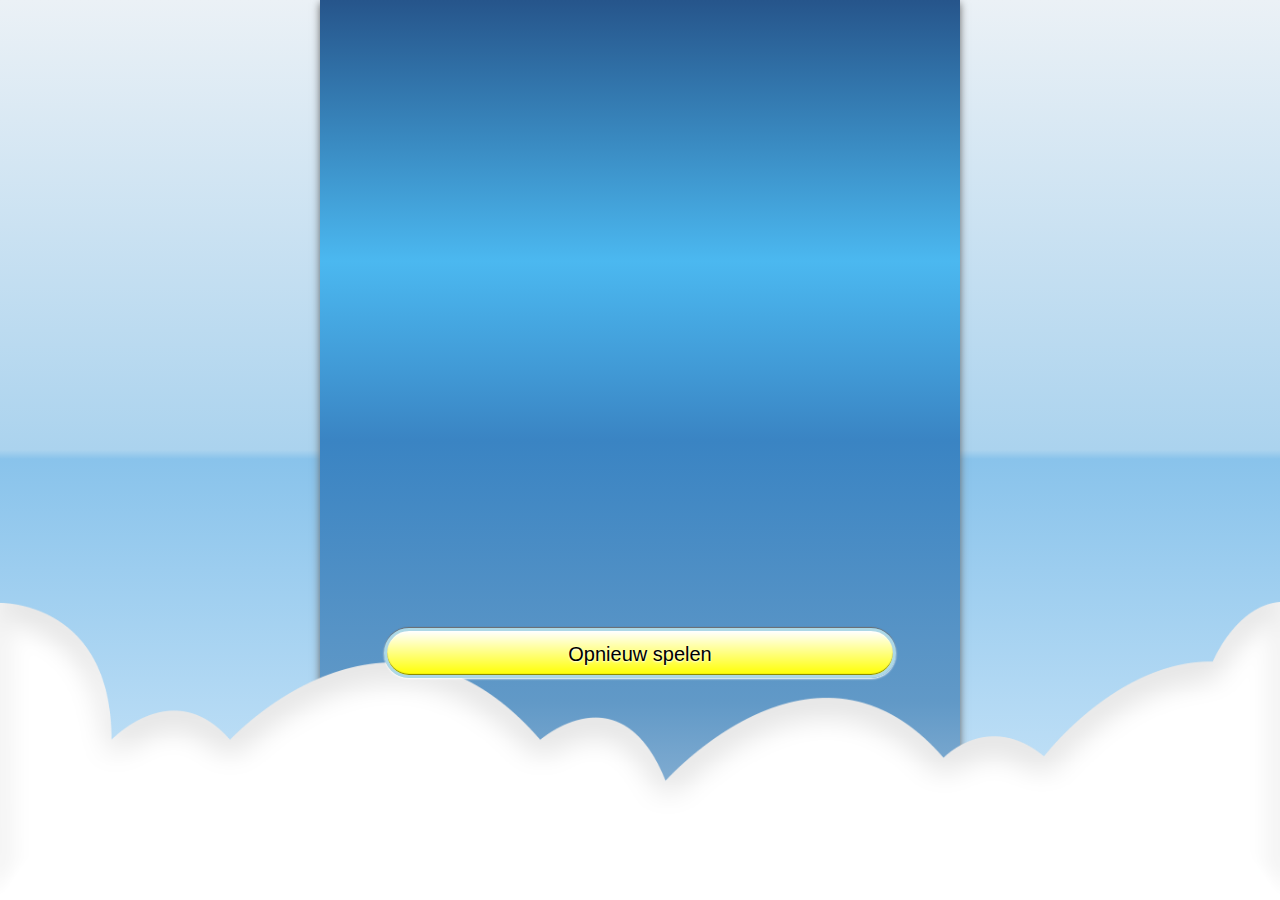
<file: end.html>
<!DOCTYPE html>
<html>
<head>
    <title>Game Over!</title>
    <meta charset="utf-8">
    <meta name="description" content="Game over">
    <link rel="stylesheet" href="css/main.css">
    <script src="http://ajax.googleapis.com/ajax/libs/jquery/1.9.1/jquery.js"></script>
    <script src="javascript/pluginCookies.js"></script>
    <!--<script src="javascript/fetch2.js"></script>-->
    <script src="javascript/gameOver.js"></script>
</head>
<body>


<!-- als de zelfde css eraan gekoppeld is, JA dus -->

<div id="screen">
    <div id="instruction">
        <!--&lt;!&ndash; hier? &ndash;&gt;-->
        <!--<label for="naamEnd">Wat is je naam?</label>-->
        <!--<input type="text" id="naamEnd"/>-->
        <!--<button id="scoreEnd">VOEG MIJN SCORE TOE</button>-->

        <ul id="scoreList">
            <!-- plaats hier de score -->
        </ul>
    </div>
    <button id="opnieuw">Opnieuw spelen</button>
</div>

<div id="clouds"></div>

</body>
</html>
</file>
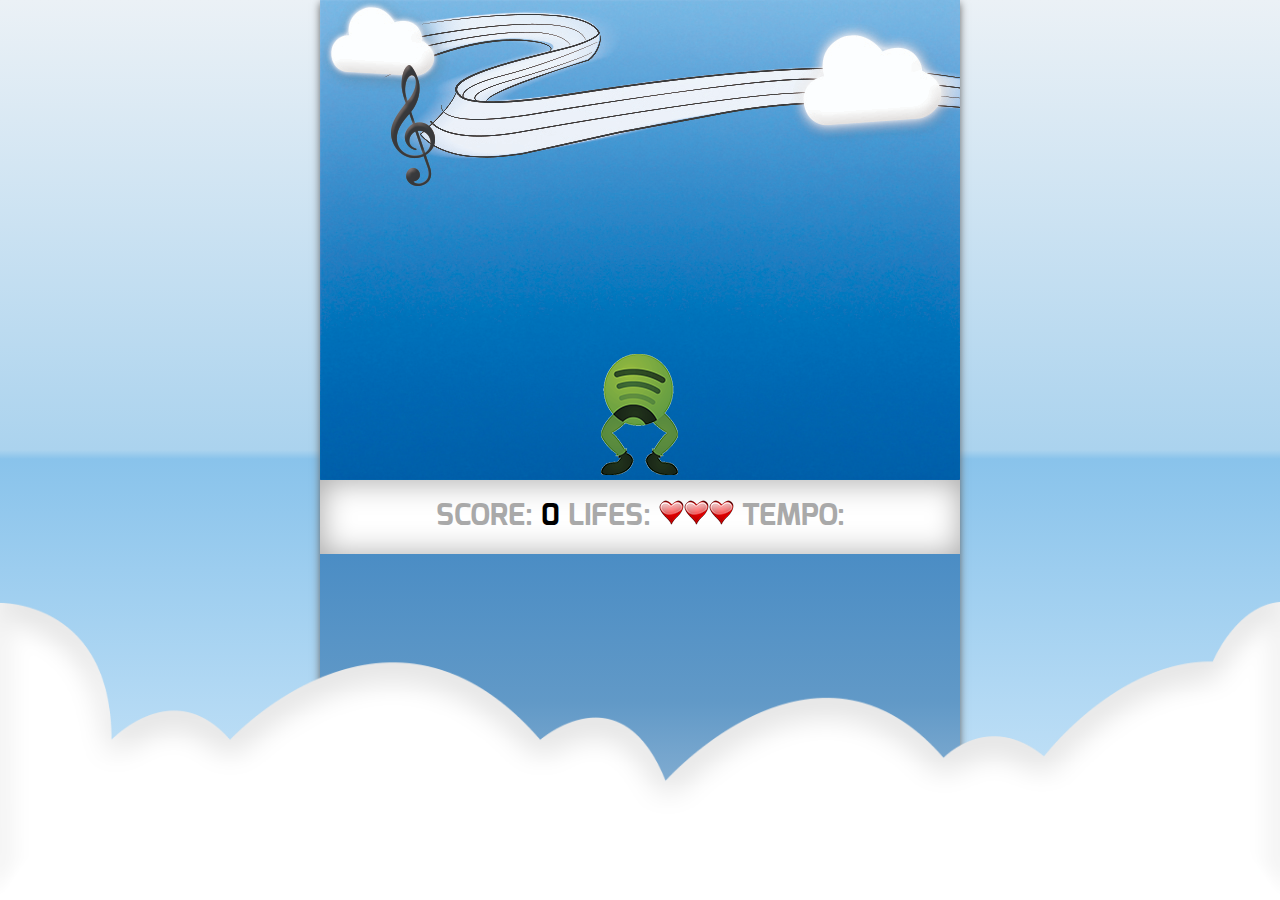
<file: game.html>
<!DOCTYPE html>
<html>
<head>
    <title></title>
    <meta charset="utf-8">
    <meta name="description" content="">
    <link rel="stylesheet" href="css/font/stylesheet.css" type="text/css" charset="utf-8">
    <link rel="stylesheet" href="css/main.css">
    <script src="http://ajax.googleapis.com/ajax/libs/jquery/1.9.1/jquery.js"></script>

    <script src="javascript/pluginCookies.js"></script>
    <script src="javascript/fetch2.js"></script> <!-- afspelen en tempo COOKIE -->
    <script src="javascript/gameMusic.js"></script> <!-- hier komt het vandaan -->

    <!--<script src="javascript/makePlaylist.js"></script>-->
    <script src="javascript/mousehold.js"></script>
    <script src="javascript/multipleNotes.js"></script> <!-- deze wil de snelheid weten -->
</head>

<body oncontextmenu="return false;">

<div id="screen">
<div id="game">
    <div id="player"></div>
    <!--blablablablablablablabl-->
</div>
<div id="control">
    <div id="control_left"></div>
    <div id="control_right"></div>
    <div id="control_jump"></div>
</div>
<div id="board">
    SCORE: <span id="score">0</span>
    LIFES: <span id="life"><img src="img/Hart.png"/><img src="img/Hart.png"/><img src="img/Hart.png"/></span>
    TEMPO: <span id="tempo"></span>
</div>
</div>

<div id="clouds"></div>


</body>

</html>
</file>
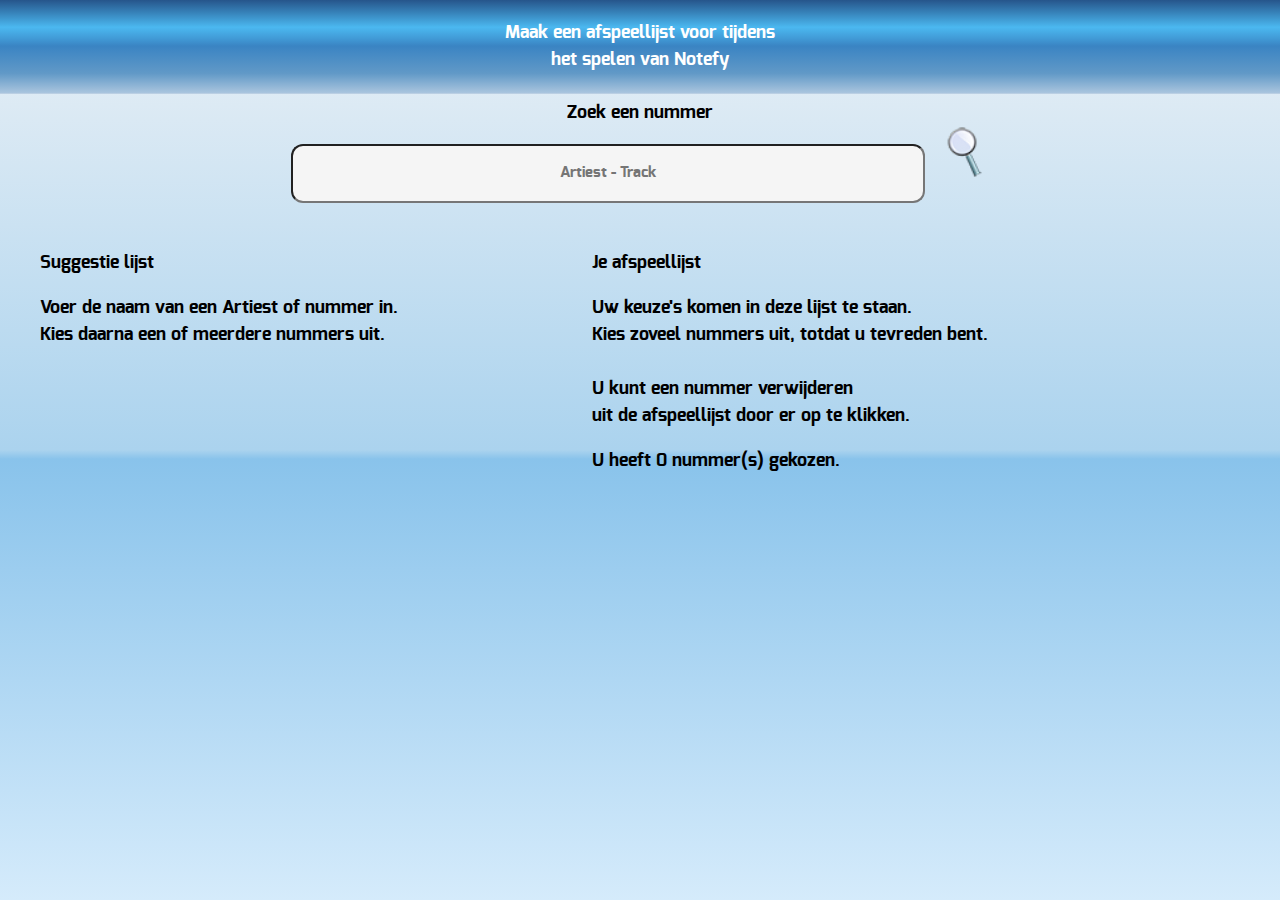
<file: music.html>
<!DOCTYPE html>
<html>
<head>
    <title></title>
    <meta charset="utf-8">
    <meta name="description" content="">
    <link rel="stylesheet" href="css/main.css">
    <link rel="stylesheet" href="css/font/stylesheet.css" type="text/css" charset="utf-8">
    <script src="http://ajax.googleapis.com/ajax/libs/jquery/1.9.1/jquery.js"></script>
    <script src="javascript/pluginCookies.js"></script>
    <script src="javascript/makePlaylist.js"></script>

    <!--<script src="javascript/fetch2.js"></script>-->


</head>
<body>



<div id="input_elements">
    <h1>Maak een afspeellijst voor tijdens<br>
    het spelen van Notefy</h1>
    <form method="post" action="backup.html" id="formElements">
        <legend>Afspeellijst</legend>
        <fieldset>
            <label>Zoek een nummer</label>

            <input type="text" name="artiest" class="artiest zoekterm" placeholder="Artiest - Track"/>
            <img src="img/Magnifier.png" style="margin-left: 10px;" height="50"/>
            <input type="hidden" name="spotifyID" class="spotifyID"/>
        </fieldset>
    </form>
    <div id="nextPage">
        <!--hier wordt de vink knop ingezet d.m.v. javascript/jquery-->
    </div>
</div>



<ul id="suggestedSongs">
    <p>Suggestie lijst</p>
    <p>Voer de naam van een Artiest of nummer in.<br>
    Kies daarna een of meerdere nummers uit.</p>
</ul>

<ul id="songList">
    <p>Je afspeellijst</p>
    <p>Uw keuze's komen in deze lijst te staan.<br>
        Kies zoveel nummers uit, totdat u tevreden bent.<br><br>
        U kunt een nummer verwijderen<br>
        uit de afspeellijst door er op te klikken.
    </p>
    <p>
        U heeft <span id="countpSongs">0</span> nummer(s) gekozen.
    </p>
</ul>

</body>
</html>
<!--Nog benodigde eigenschappen voor manifest.json-->
<!--"VendorIdentifier":-->
<!--"Dependencies":-->
<!--"AppIcon":-->
</file>
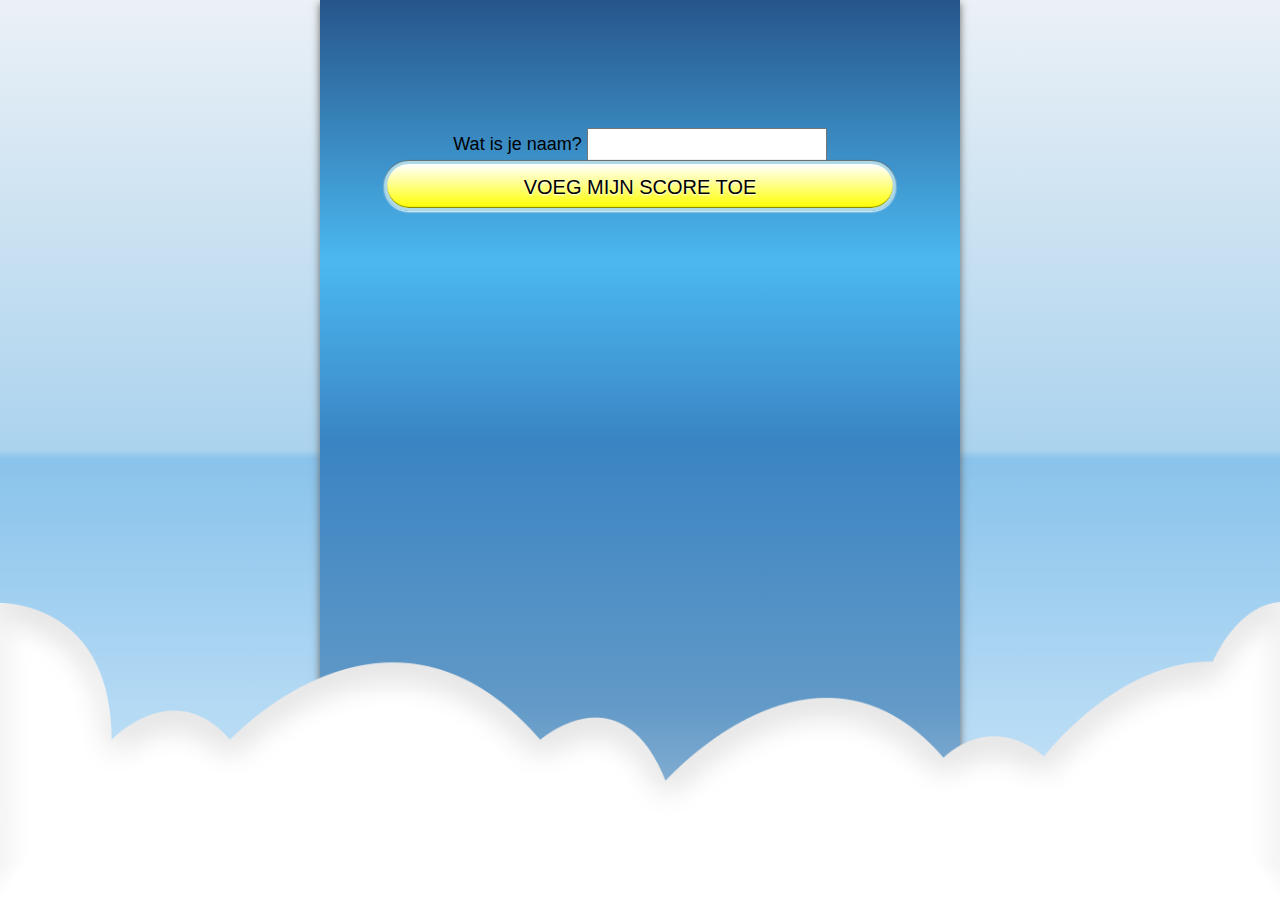
<file: name.html>
<!DOCTYPE html>
<html>
<head>
    <title>Game Over!</title>
    <meta charset="utf-8">
    <meta name="description" content="Game over">
    <link rel="stylesheet" href="css/main.css">
    <script src="http://ajax.googleapis.com/ajax/libs/jquery/1.9.1/jquery.js"></script>
    <script src="javascript/pluginCookies.js"></script>
    <script src="javascript/nameScore.js"></script>
</head>
<body>
<div id="screen">
    <div id="instruction">
        <label for="naamEnd">Wat is je naam?</label>
        <input type="text" id="naamEnd"/>
        <button id="scoreEnd">VOEG MIJN SCORE TOE</button>
    </div>
</div>

<div id="clouds"></div>

</body>
</html>
</file>
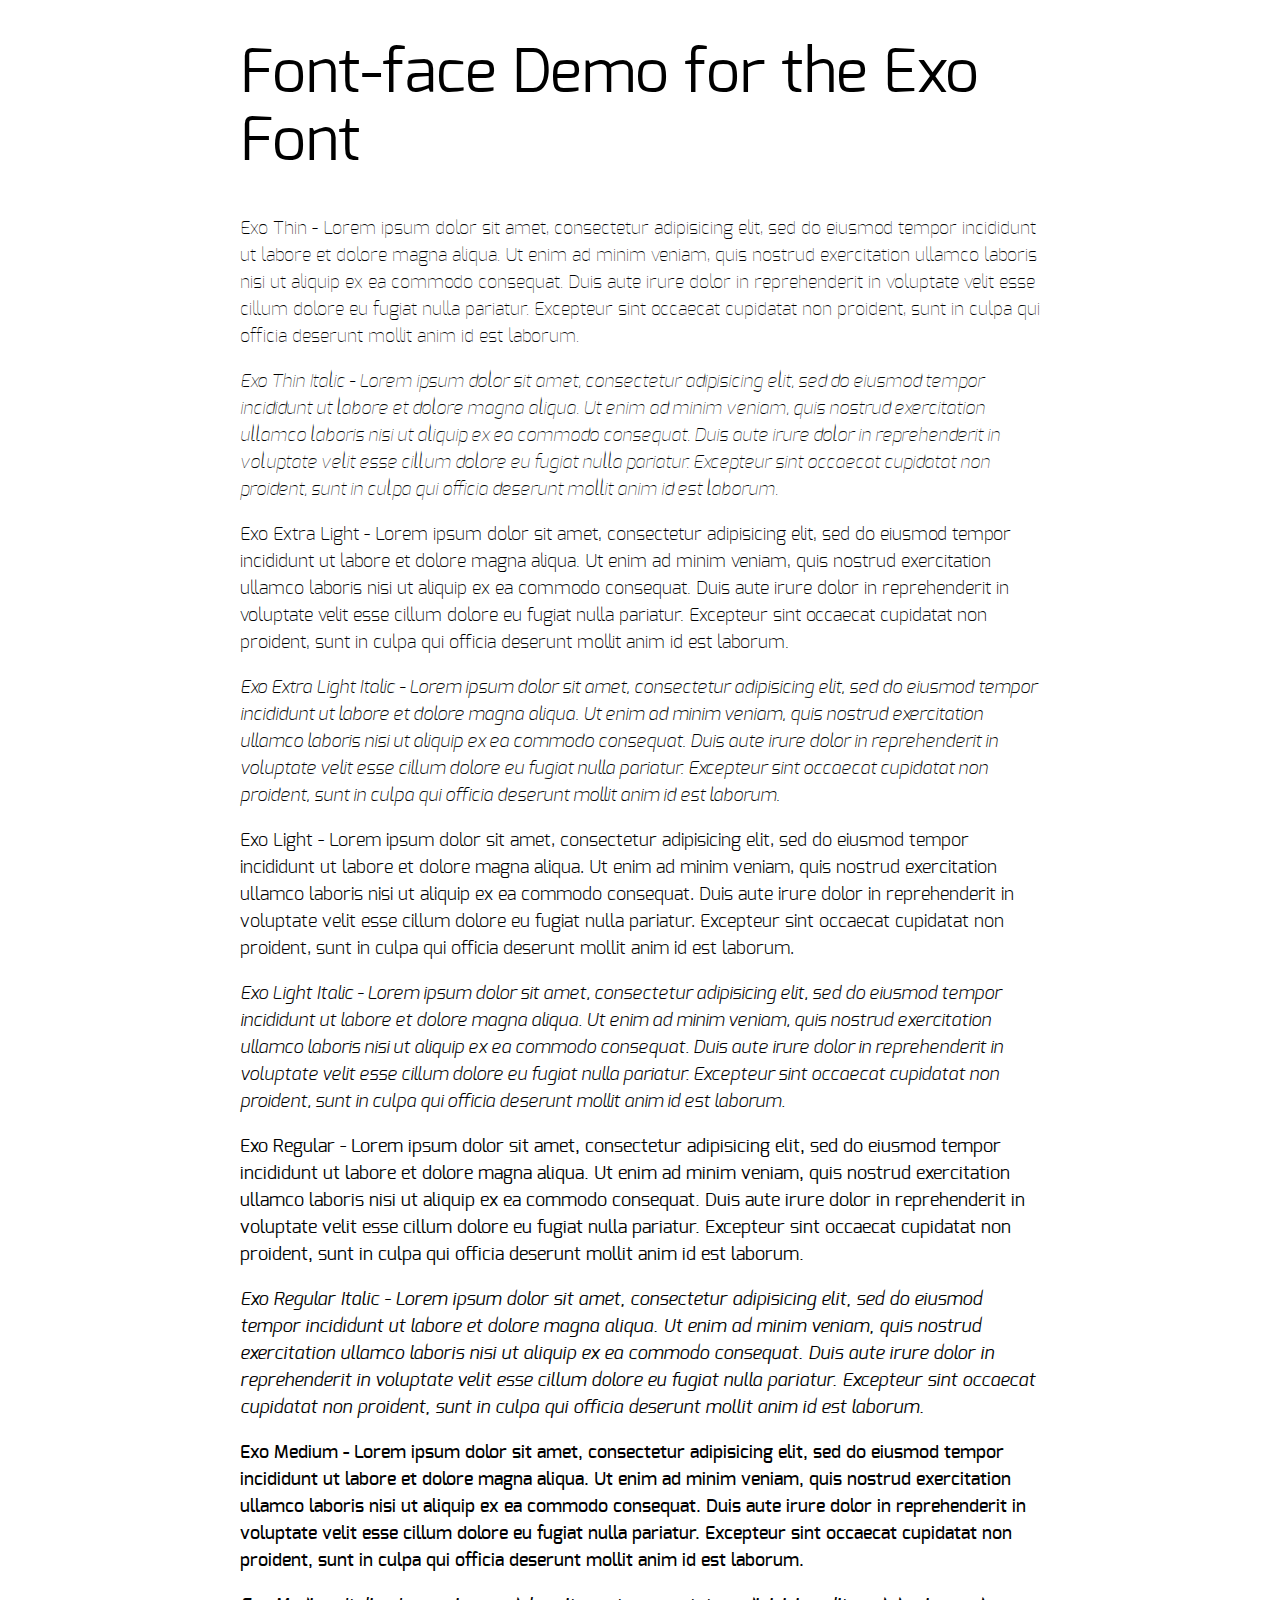
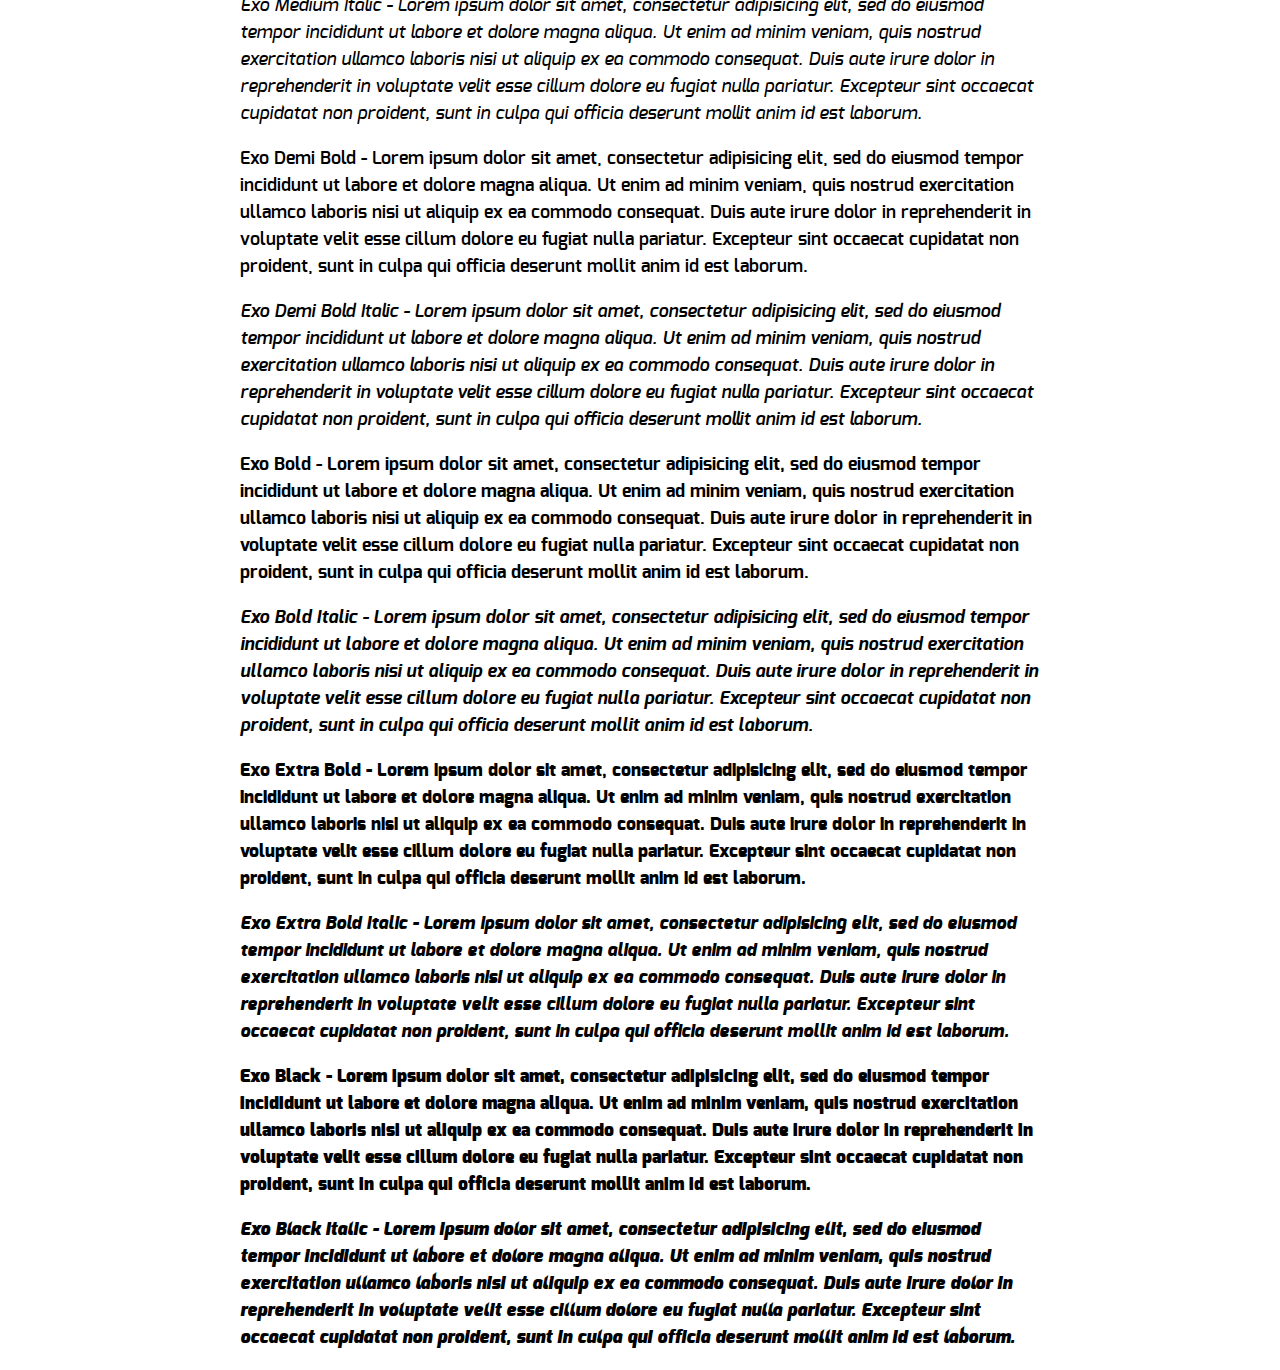
<file: css/font/demo.html>
<!DOCTYPE html PUBLIC "-//W3C//DTD XHTML 1.0 Strict//EN"
	"http://www.w3.org/TR/xhtml1/DTD/xhtml1-strict.dtd">

<html xmlns="http://www.w3.org/1999/xhtml" xml:lang="en" lang="en">
<head>
	<meta http-equiv="Content-Type" content="text/html; charset=utf-8"/>

	<title>Font Face Demo</title>
	<link rel="stylesheet" href="stylesheet.css" type="text/css" charset="utf-8">
	<style type="text/css" media="screen">
		h1.fontface {font: 60px/68px 'ExoRegular', Arial, sans-serif;letter-spacing: 0;}

		p.style1 {font: 18px/27px 'ExoThin', Arial, sans-serif;}
		p.style2 {font: 18px/27px 'ExoThinItalic', Arial, sans-serif;}
		p.style3 {font: 18px/27px 'ExoExtraLight', Arial, sans-serif;}
		p.style4 {font: 18px/27px 'ExoExtraLightItalic', Arial, sans-serif;}
		p.style5 {font: 18px/27px 'ExoLight', Arial, sans-serif;}
		p.style6 {font: 18px/27px 'ExoLightItalic', Arial, sans-serif;}
		p.style7 {font: 18px/27px 'ExoRegular', Arial, sans-serif;}
		p.style8 {font: 18px/27px 'ExoRegularItalic', Arial, sans-serif;}
		p.style9 {font: 18px/27px 'ExoMedium', Arial, sans-serif;}
		p.style10 {font: 18px/27px 'ExoMediumItalic', Arial, sans-serif;}
		p.style11 {font: 18px/27px 'ExoDemiBold', Arial, sans-serif;}
		p.style12 {font: 18px/27px 'ExoDemiBoldItalic', Arial, sans-serif;}
		p.style13 {font: 18px/27px 'ExoBold', Arial, sans-serif;}
		p.style14 {font: 18px/27px 'ExoBoldItalic', Arial, sans-serif;}
		p.style15 {font: 18px/27px 'ExoExtraBold', Arial, sans-serif;}
		p.style16 {font: 18px/27px 'ExoExtraBoldItalic', Arial, sans-serif;}
		p.style17 {font: 18px/27px 'ExoBlack', Arial, sans-serif;}
		p.style18 {font: 18px/27px 'ExoBlackItalic', Arial, sans-serif;}
		
		#container {
			width: 800px;
			margin-left: auto;
			margin-right: auto;
		}
	</style>
</head>

<body>
	<div id="container">
		<h1 class="fontface">Font-face Demo for the Exo Font</h1>
	
	 

	<p class="style1">Exo Thin - Lorem ipsum dolor sit amet, consectetur adipisicing elit, sed do eiusmod tempor incididunt ut labore et dolore magna aliqua. Ut enim ad minim veniam, quis nostrud exercitation ullamco laboris nisi ut aliquip ex ea commodo consequat. Duis aute irure dolor in reprehenderit in voluptate velit esse cillum dolore eu fugiat nulla pariatur. Excepteur sint occaecat cupidatat non proident, sunt in culpa qui officia deserunt mollit anim id est laborum.</p>

	 

	<p class="style2">Exo Thin Italic - Lorem ipsum dolor sit amet, consectetur adipisicing elit, sed do eiusmod tempor incididunt ut labore et dolore magna aliqua. Ut enim ad minim veniam, quis nostrud exercitation ullamco laboris nisi ut aliquip ex ea commodo consequat. Duis aute irure dolor in reprehenderit in voluptate velit esse cillum dolore eu fugiat nulla pariatur. Excepteur sint occaecat cupidatat non proident, sunt in culpa qui officia deserunt mollit anim id est laborum.</p>

	 

	<p class="style3">Exo Extra Light - Lorem ipsum dolor sit amet, consectetur adipisicing elit, sed do eiusmod tempor incididunt ut labore et dolore magna aliqua. Ut enim ad minim veniam, quis nostrud exercitation ullamco laboris nisi ut aliquip ex ea commodo consequat. Duis aute irure dolor in reprehenderit in voluptate velit esse cillum dolore eu fugiat nulla pariatur. Excepteur sint occaecat cupidatat non proident, sunt in culpa qui officia deserunt mollit anim id est laborum.</p>

	 

	<p class="style4">Exo Extra Light Italic - Lorem ipsum dolor sit amet, consectetur adipisicing elit, sed do eiusmod tempor incididunt ut labore et dolore magna aliqua. Ut enim ad minim veniam, quis nostrud exercitation ullamco laboris nisi ut aliquip ex ea commodo consequat. Duis aute irure dolor in reprehenderit in voluptate velit esse cillum dolore eu fugiat nulla pariatur. Excepteur sint occaecat cupidatat non proident, sunt in culpa qui officia deserunt mollit anim id est laborum.</p>

	 

	<p class="style5">Exo Light - Lorem ipsum dolor sit amet, consectetur adipisicing elit, sed do eiusmod tempor incididunt ut labore et dolore magna aliqua. Ut enim ad minim veniam, quis nostrud exercitation ullamco laboris nisi ut aliquip ex ea commodo consequat. Duis aute irure dolor in reprehenderit in voluptate velit esse cillum dolore eu fugiat nulla pariatur. Excepteur sint occaecat cupidatat non proident, sunt in culpa qui officia deserunt mollit anim id est laborum.</p>

	 

	<p class="style6">Exo Light Italic - Lorem ipsum dolor sit amet, consectetur adipisicing elit, sed do eiusmod tempor incididunt ut labore et dolore magna aliqua. Ut enim ad minim veniam, quis nostrud exercitation ullamco laboris nisi ut aliquip ex ea commodo consequat. Duis aute irure dolor in reprehenderit in voluptate velit esse cillum dolore eu fugiat nulla pariatur. Excepteur sint occaecat cupidatat non proident, sunt in culpa qui officia deserunt mollit anim id est laborum.</p>

	 

	<p class="style7">Exo Regular - Lorem ipsum dolor sit amet, consectetur adipisicing elit, sed do eiusmod tempor incididunt ut labore et dolore magna aliqua. Ut enim ad minim veniam, quis nostrud exercitation ullamco laboris nisi ut aliquip ex ea commodo consequat. Duis aute irure dolor in reprehenderit in voluptate velit esse cillum dolore eu fugiat nulla pariatur. Excepteur sint occaecat cupidatat non proident, sunt in culpa qui officia deserunt mollit anim id est laborum.</p>

	 

	<p class="style8">Exo Regular Italic - Lorem ipsum dolor sit amet, consectetur adipisicing elit, sed do eiusmod tempor incididunt ut labore et dolore magna aliqua. Ut enim ad minim veniam, quis nostrud exercitation ullamco laboris nisi ut aliquip ex ea commodo consequat. Duis aute irure dolor in reprehenderit in voluptate velit esse cillum dolore eu fugiat nulla pariatur. Excepteur sint occaecat cupidatat non proident, sunt in culpa qui officia deserunt mollit anim id est laborum.</p>

	 

	<p class="style9">Exo Medium - Lorem ipsum dolor sit amet, consectetur adipisicing elit, sed do eiusmod tempor incididunt ut labore et dolore magna aliqua. Ut enim ad minim veniam, quis nostrud exercitation ullamco laboris nisi ut aliquip ex ea commodo consequat. Duis aute irure dolor in reprehenderit in voluptate velit esse cillum dolore eu fugiat nulla pariatur. Excepteur sint occaecat cupidatat non proident, sunt in culpa qui officia deserunt mollit anim id est laborum.</p>

	 

	<p class="style10">Exo Medium Italic - Lorem ipsum dolor sit amet, consectetur adipisicing elit, sed do eiusmod tempor incididunt ut labore et dolore magna aliqua. Ut enim ad minim veniam, quis nostrud exercitation ullamco laboris nisi ut aliquip ex ea commodo consequat. Duis aute irure dolor in reprehenderit in voluptate velit esse cillum dolore eu fugiat nulla pariatur. Excepteur sint occaecat cupidatat non proident, sunt in culpa qui officia deserunt mollit anim id est laborum.</p>

	 

	<p class="style11">Exo Demi Bold - Lorem ipsum dolor sit amet, consectetur adipisicing elit, sed do eiusmod tempor incididunt ut labore et dolore magna aliqua. Ut enim ad minim veniam, quis nostrud exercitation ullamco laboris nisi ut aliquip ex ea commodo consequat. Duis aute irure dolor in reprehenderit in voluptate velit esse cillum dolore eu fugiat nulla pariatur. Excepteur sint occaecat cupidatat non proident, sunt in culpa qui officia deserunt mollit anim id est laborum.</p>

	 

	<p class="style12">Exo Demi Bold Italic - Lorem ipsum dolor sit amet, consectetur adipisicing elit, sed do eiusmod tempor incididunt ut labore et dolore magna aliqua. Ut enim ad minim veniam, quis nostrud exercitation ullamco laboris nisi ut aliquip ex ea commodo consequat. Duis aute irure dolor in reprehenderit in voluptate velit esse cillum dolore eu fugiat nulla pariatur. Excepteur sint occaecat cupidatat non proident, sunt in culpa qui officia deserunt mollit anim id est laborum.</p>

	 

	<p class="style13">Exo Bold - Lorem ipsum dolor sit amet, consectetur adipisicing elit, sed do eiusmod tempor incididunt ut labore et dolore magna aliqua. Ut enim ad minim veniam, quis nostrud exercitation ullamco laboris nisi ut aliquip ex ea commodo consequat. Duis aute irure dolor in reprehenderit in voluptate velit esse cillum dolore eu fugiat nulla pariatur. Excepteur sint occaecat cupidatat non proident, sunt in culpa qui officia deserunt mollit anim id est laborum.</p>

	 

	<p class="style14">Exo Bold Italic - Lorem ipsum dolor sit amet, consectetur adipisicing elit, sed do eiusmod tempor incididunt ut labore et dolore magna aliqua. Ut enim ad minim veniam, quis nostrud exercitation ullamco laboris nisi ut aliquip ex ea commodo consequat. Duis aute irure dolor in reprehenderit in voluptate velit esse cillum dolore eu fugiat nulla pariatur. Excepteur sint occaecat cupidatat non proident, sunt in culpa qui officia deserunt mollit anim id est laborum.</p>

	 

	<p class="style15">Exo Extra Bold - Lorem ipsum dolor sit amet, consectetur adipisicing elit, sed do eiusmod tempor incididunt ut labore et dolore magna aliqua. Ut enim ad minim veniam, quis nostrud exercitation ullamco laboris nisi ut aliquip ex ea commodo consequat. Duis aute irure dolor in reprehenderit in voluptate velit esse cillum dolore eu fugiat nulla pariatur. Excepteur sint occaecat cupidatat non proident, sunt in culpa qui officia deserunt mollit anim id est laborum.</p>

	 

	<p class="style16">Exo Extra Bold Italic - Lorem ipsum dolor sit amet, consectetur adipisicing elit, sed do eiusmod tempor incididunt ut labore et dolore magna aliqua. Ut enim ad minim veniam, quis nostrud exercitation ullamco laboris nisi ut aliquip ex ea commodo consequat. Duis aute irure dolor in reprehenderit in voluptate velit esse cillum dolore eu fugiat nulla pariatur. Excepteur sint occaecat cupidatat non proident, sunt in culpa qui officia deserunt mollit anim id est laborum.</p>

	 

	<p class="style17">Exo Black - Lorem ipsum dolor sit amet, consectetur adipisicing elit, sed do eiusmod tempor incididunt ut labore et dolore magna aliqua. Ut enim ad minim veniam, quis nostrud exercitation ullamco laboris nisi ut aliquip ex ea commodo consequat. Duis aute irure dolor in reprehenderit in voluptate velit esse cillum dolore eu fugiat nulla pariatur. Excepteur sint occaecat cupidatat non proident, sunt in culpa qui officia deserunt mollit anim id est laborum.</p>

	 

	<p class="style18">Exo Black Italic - Lorem ipsum dolor sit amet, consectetur adipisicing elit, sed do eiusmod tempor incididunt ut labore et dolore magna aliqua. Ut enim ad minim veniam, quis nostrud exercitation ullamco laboris nisi ut aliquip ex ea commodo consequat. Duis aute irure dolor in reprehenderit in voluptate velit esse cillum dolore eu fugiat nulla pariatur. Excepteur sint occaecat cupidatat non proident, sunt in culpa qui officia deserunt mollit anim id est laborum.</p>

		</div>
</body>
</html>
</file>
<file: css/main.css>
* {
    font: 18px/27px 'ExoBold', Arial, sans-serif;
}

a{
    text-decoration: none;
    color: black;
}

::-webkit-scrollbar {
    display: none;
}

body, html {
    margin: 0 auto;
    height: 100%;
    width: 100%;
    background-size: 100%;
    background-position: bottom;
    background: -webkit-gradient(linear, left top, left bottom, color-stop(0%, rgba(235, 241, 246, 1)), color-stop(50%, rgba(171, 211, 238, 1)), color-stop(51%, rgba(137, 195, 235, 1)), color-stop(100%, rgba(213, 235, 251, 1)));
}

#clouds{
    background-image: url(../img/Clouds.png);
    background-repeat: repeat-x;
    background-size: 100% 100% ;
    background-position: bottom;
    margin: 0;
    margin-top: -300px;
    height: 300px;
    width: 100%;
}

#screen {
    height: 100%;
    width: 640px;
    margin: 0 auto;
    text-align: center;
    background: -webkit-gradient(linear, left top, left bottom, color-stop(0%, rgba(38, 85, 139, 1)), color-stop(16%, rgba(58, 139, 194, 1)), color-stop(29%, rgba(75, 184, 240, 1)), color-stop(41%, rgba(65, 154, 214, 1)), color-stop(49%, rgba(58, 132, 195, 1)), color-stop(78%, rgba(97, 153, 199, 1)), color-stop(99%, rgba(170, 197, 222, 1)), color-stop(100%, rgba(206, 219, 233, 1)));
    box-shadow: 0px 3px 8px rgb(100, 100, 100);
    overflow: hidden;
}

hr{
    -webkit-box-shadow: 0px 3px 4px rgb(99, 99, 99);
    box-shadow: 0px 3px 4px rgb(99, 99, 99);
}

#instruction {
    padding-top: 20%;
    height: 500px;
    color: black;
}

button { /*#screen button*/
    font-size: 20px;
    height: 50px;
    width: 80%;
    padding: 10px 60px;
    border-radius: 25px;
    border: solid lightblue 3px;
    box-shadow: 0 1px 2px #fff, 0 -1px 1px #666, inset 0 -1px 1px rgba(0, 0, 0, 0.5), inset 0 1px 1px rgba(255, 255, 255, 0.8);
    text-shadow: 0 1px 2px #fff;
    background: -webkit-gradient(linear, left top, left bottom, color-stop(0%, white), color-stop(100%, yellow)); /*webkit */
}

button:hover {
    margin-top: -5px;
    height: 55px;
    width: 82%;
    cursor: pointer;
}
/* game */
#game, #control {
    height: 480px;
    width: 640px;
    background-image: url('../img/Level.jpg');
    z-index: 1000;
    overflow: hidden;
}

#board {
    width: 640px;
    font: 30px 'ExoBold', Arial, sans-serif;
    text-align: center;
    background-color: white;
    padding: 20px 0px 20px 0px;
    color: #a9a9a9;
    box-shadow: inset 1px 1px 30px 1px #a9a9a9;
}

#score, #tempo{
    font: 30px 'ExoBold', Arial, sans-serif;
    color: black;
}

/* player */
#player {
    background-image: url('../img/Poppetje.png');
    width: 80px;
    height: 125px;
    left: 280px; /*helft-width*/
    /*top: 295px;*/
    top: 350px;
    position: relative;
    /*position: absolute;*/
    z-index: 1001;
}

/* controls */
#control {
    margin-top: -480px;
    z-index: 999;
    position: relative;
}

#control_left {
    height: 400px;
    width: 320px;
    float: left;
}

#control_right {
    height: 400px;
    width: 320px;
    float: left;
}

#control_jump {
    height: 80px;
    width: 640px;
    float: left;
}

/* muziek noot */
.fall {
    /*background-image: url('../img/Note.gif');*/
    background-size: 60px 30px;
    width: 60px;
    height: 30px;
    position: absolute; /* dadelijk is relative btr :p */
    left: 280px;
    top: 0px;
    z-index: 1001;
}

.goodFall{
    background-image: url('../img/Note.gif');
}

.badFall{
    background-image: url('../img/Note2.gif');
}

/* playlist maken */
#input_elements h1{
    background: -webkit-gradient(linear, left top, left bottom, color-stop(0%, rgba(38, 85, 139, 1)), color-stop(16%, rgba(58, 139, 194, 1)), color-stop(29%, rgba(75, 184, 240, 1)), color-stop(41%, rgba(65, 154, 214, 1)), color-stop(49%, rgba(58, 132, 195, 1)), color-stop(78%, rgba(97, 153, 199, 1)), color-stop(99%, rgba(170, 197, 222, 1)), color-stop(100%, rgba(206, 219, 233, 1)));
    color: white;
    padding: 20px 0px 20px 0px;
    margin: 0;
    text-align: center;
}

legend{
    display: none;
}

fieldset{
    border: none;
}

#input_elements {
    font: 15px 'ExoBold', Arial, sans-serif;
}

#playlist_ready{
    left: 50%;
    position: relative;
    width: 200px;
    margin-left: -200px;
}

#suggestedSongs{
    width: 40%;
    float:left;
}

#songList{
    width: 40%;
    float:left;
}

#scoreList{
    width: 88% ;
    float:left;
}

#scoreList li:hover:before{
    content: " > " attr(href);
}

#scoreList li:nth-child(odd){
    background-color: rgba(255, 255, 255, 0.8); /* white, 0,9 procent */
}

#scoreList li:nth-child(even){
    background-color: rgba(0, 0, 0, 0.7); /* black, 0,9 procent */
    color: white;
}

.score{
    width: 100% ;
}

ul{
    list-style: none;
}

#suggestedSongs li, #songList li{
    cursor: pointer;
    padding-left: 8px;
}

#suggestedSongs li:hover:before{
    content: " > " attr(href);
}

#suggestedSongs li:nth-child(odd), #songList li:nth-child(odd){
    background-color: rgba(255, 255, 255, 0.8); /* white, 0,9 procent */
}

#suggestedSongs li:nth-child(even), #songList li:nth-child(even){
    background-color: rgba(0, 0, 0, 0.7); /* black, 0,9 procent */
    color: white;
}

#formElements{
    text-align: center;
}

#formElements input{
    background: #f5f5f5;
}

#formElements label{
    display: block;
}

/*#input_elements {*/
    /*font-family: 'Acme', sans-serif;*/
    /*font-size: 15px;*/
/*}*/

/*#play_spotify_hide {*/
    /*display: none;*/
/*}*/

/*#add_song{*/
    /*opacity: 0.4;*/
/*}*/


/*li {*/
    /*cursor: pointer;*/
/*}*/

.zoekterm{
    width: 50%;
    height: 50px;
    border-radius: 12px;
    padding: 2px 3px 3px;
    font: 15px 'ExoBold', Arial, sans-serif;
    text-align: center;
    text-transform: capitalize;
}
</file>
<file: css/font/stylesheet.css>
/* Generated by Font Squirrel (http://www.fontsquirrel.com) on April 5, 2013 07:36:31 AM America/New_York */



@font-face {
    font-family: 'ExoThin';
    src: url('Exo-Thin-webfont.eot');
    src: url('Exo-Thin-webfont.eot?#iefix') format('embedded-opentype'),
         url('Exo-Thin-webfont.woff') format('woff'),
         url('Exo-Thin-webfont.ttf') format('truetype'),
         url('Exo-Thin-webfont.svg#ExoThin') format('svg');
    font-weight: normal;
    font-style: normal;

}

@font-face {
    font-family: 'ExoThinItalic';
    src: url('Exo-Thin-Italic-webfont.eot');
    src: url('Exo-Thin-Italic-webfont.eot?#iefix') format('embedded-opentype'),
         url('Exo-Thin-Italic-webfont.woff') format('woff'),
         url('Exo-Thin-Italic-webfont.ttf') format('truetype'),
         url('Exo-Thin-Italic-webfont.svg#ExoThinItalic') format('svg');
    font-weight: normal;
    font-style: normal;

}

@font-face {
    font-family: 'ExoExtraLight';
    src: url('Exo-ExtraLight-webfont.eot');
    src: url('Exo-ExtraLight-webfont.eot?#iefix') format('embedded-opentype'),
         url('Exo-ExtraLight-webfont.woff') format('woff'),
         url('Exo-ExtraLight-webfont.ttf') format('truetype'),
         url('Exo-ExtraLight-webfont.svg#ExoExtraLight') format('svg');
    font-weight: normal;
    font-style: normal;

}

@font-face {
    font-family: 'ExoExtraLightItalic';
    src: url('Exo-ExtraLight-Italic-webfont.eot');
    src: url('Exo-ExtraLight-Italic-webfont.eot?#iefix') format('embedded-opentype'),
         url('Exo-ExtraLight-Italic-webfont.woff') format('woff'),
         url('Exo-ExtraLight-Italic-webfont.ttf') format('truetype'),
         url('Exo-ExtraLight-Italic-webfont.svg#ExoExtraLightItalic') format('svg');
    font-weight: normal;
    font-style: normal;

}

@font-face {
    font-family: 'ExoLight';
    src: url('Exo-Light-webfont.eot');
    src: url('Exo-Light-webfont.eot?#iefix') format('embedded-opentype'),
         url('Exo-Light-webfont.woff') format('woff'),
         url('Exo-Light-webfont.ttf') format('truetype'),
         url('Exo-Light-webfont.svg#ExoLight') format('svg');
    font-weight: normal;
    font-style: normal;

}

@font-face {
    font-family: 'ExoLightItalic';
    src: url('Exo-Light-Italic-webfont.eot');
    src: url('Exo-Light-Italic-webfont.eot?#iefix') format('embedded-opentype'),
         url('Exo-Light-Italic-webfont.woff') format('woff'),
         url('Exo-Light-Italic-webfont.ttf') format('truetype'),
         url('Exo-Light-Italic-webfont.svg#ExoLightItalic') format('svg');
    font-weight: normal;
    font-style: normal;

}

@font-face {
    font-family: 'ExoRegular';
    src: url('Exo-Regular-webfont.eot');
    src: url('Exo-Regular-webfont.eot?#iefix') format('embedded-opentype'),
         url('Exo-Regular-webfont.woff') format('woff'),
         url('Exo-Regular-webfont.ttf') format('truetype'),
         url('Exo-Regular-webfont.svg#ExoRegular') format('svg');
    font-weight: normal;
    font-style: normal;

}

@font-face {
    font-family: 'ExoRegularItalic';
    src: url('Exo-Regular-Italic-webfont.eot');
    src: url('Exo-Regular-Italic-webfont.eot?#iefix') format('embedded-opentype'),
         url('Exo-Regular-Italic-webfont.woff') format('woff'),
         url('Exo-Regular-Italic-webfont.ttf') format('truetype'),
         url('Exo-Regular-Italic-webfont.svg#ExoRegularItalic') format('svg');
    font-weight: normal;
    font-style: normal;

}

@font-face {
    font-family: 'ExoMedium';
    src: url('Exo-Medium-webfont.eot');
    src: url('Exo-Medium-webfont.eot?#iefix') format('embedded-opentype'),
         url('Exo-Medium-webfont.woff') format('woff'),
         url('Exo-Medium-webfont.ttf') format('truetype'),
         url('Exo-Medium-webfont.svg#ExoMedium') format('svg');
    font-weight: normal;
    font-style: normal;

}

@font-face {
    font-family: 'ExoMediumItalic';
    src: url('Exo-Medium-Italic-webfont.eot');
    src: url('Exo-Medium-Italic-webfont.eot?#iefix') format('embedded-opentype'),
         url('Exo-Medium-Italic-webfont.woff') format('woff'),
         url('Exo-Medium-Italic-webfont.ttf') format('truetype'),
         url('Exo-Medium-Italic-webfont.svg#ExoMediumItalic') format('svg');
    font-weight: normal;
    font-style: normal;

}

@font-face {
    font-family: 'ExoDemiBold';
    src: url('Exo-DemiBold-webfont.eot');
    src: url('Exo-DemiBold-webfont.eot?#iefix') format('embedded-opentype'),
         url('Exo-DemiBold-webfont.woff') format('woff'),
         url('Exo-DemiBold-webfont.ttf') format('truetype'),
         url('Exo-DemiBold-webfont.svg#ExoDemiBold') format('svg');
    font-weight: normal;
    font-style: normal;

}

@font-face {
    font-family: 'ExoDemiBoldItalic';
    src: url('Exo-DemiBold-Italic-webfont.eot');
    src: url('Exo-DemiBold-Italic-webfont.eot?#iefix') format('embedded-opentype'),
         url('Exo-DemiBold-Italic-webfont.woff') format('woff'),
         url('Exo-DemiBold-Italic-webfont.ttf') format('truetype'),
         url('Exo-DemiBold-Italic-webfont.svg#ExoDemiBoldItalic') format('svg');
    font-weight: normal;
    font-style: normal;

}

@font-face {
    font-family: 'ExoBold';
    src: url('Exo-Bold-webfont.eot');
    src: url('Exo-Bold-webfont.eot?#iefix') format('embedded-opentype'),
         url('Exo-Bold-webfont.woff') format('woff'),
         url('Exo-Bold-webfont.ttf') format('truetype'),
         url('Exo-Bold-webfont.svg#ExoBold') format('svg');
    font-weight: normal;
    font-style: normal;

}

@font-face {
    font-family: 'ExoBoldItalic';
    src: url('Exo-Bold-Italic-webfont.eot');
    src: url('Exo-Bold-Italic-webfont.eot?#iefix') format('embedded-opentype'),
         url('Exo-Bold-Italic-webfont.woff') format('woff'),
         url('Exo-Bold-Italic-webfont.ttf') format('truetype'),
         url('Exo-Bold-Italic-webfont.svg#ExoBoldItalic') format('svg');
    font-weight: normal;
    font-style: normal;

}

@font-face {
    font-family: 'ExoExtraBold';
    src: url('Exo-ExtraBold-webfont.eot');
    src: url('Exo-ExtraBold-webfont.eot?#iefix') format('embedded-opentype'),
         url('Exo-ExtraBold-webfont.woff') format('woff'),
         url('Exo-ExtraBold-webfont.ttf') format('truetype'),
         url('Exo-ExtraBold-webfont.svg#ExoExtraBold') format('svg');
    font-weight: normal;
    font-style: normal;

}

@font-face {
    font-family: 'ExoExtraBoldItalic';
    src: url('Exo-ExtraBold-Italic-webfont.eot');
    src: url('Exo-ExtraBold-Italic-webfont.eot?#iefix') format('embedded-opentype'),
         url('Exo-ExtraBold-Italic-webfont.woff') format('woff'),
         url('Exo-ExtraBold-Italic-webfont.ttf') format('truetype'),
         url('Exo-ExtraBold-Italic-webfont.svg#ExoExtraBoldItalic') format('svg');
    font-weight: normal;
    font-style: normal;

}

@font-face {
    font-family: 'ExoBlack';
    src: url('Exo-Black-webfont.eot');
    src: url('Exo-Black-webfont.eot?#iefix') format('embedded-opentype'),
         url('Exo-Black-webfont.woff') format('woff'),
         url('Exo-Black-webfont.ttf') format('truetype'),
         url('Exo-Black-webfont.svg#ExoBlack') format('svg');
    font-weight: normal;
    font-style: normal;

}

@font-face {
    font-family: 'ExoBlackItalic';
    src: url('Exo-Black-Italic-webfont.eot');
    src: url('Exo-Black-Italic-webfont.eot?#iefix') format('embedded-opentype'),
         url('Exo-Black-Italic-webfont.woff') format('woff'),
         url('Exo-Black-Italic-webfont.ttf') format('truetype'),
         url('Exo-Black-Italic-webfont.svg#ExoBlackItalic') format('svg');
    font-weight: normal;
    font-style: normal;

}
</file>
